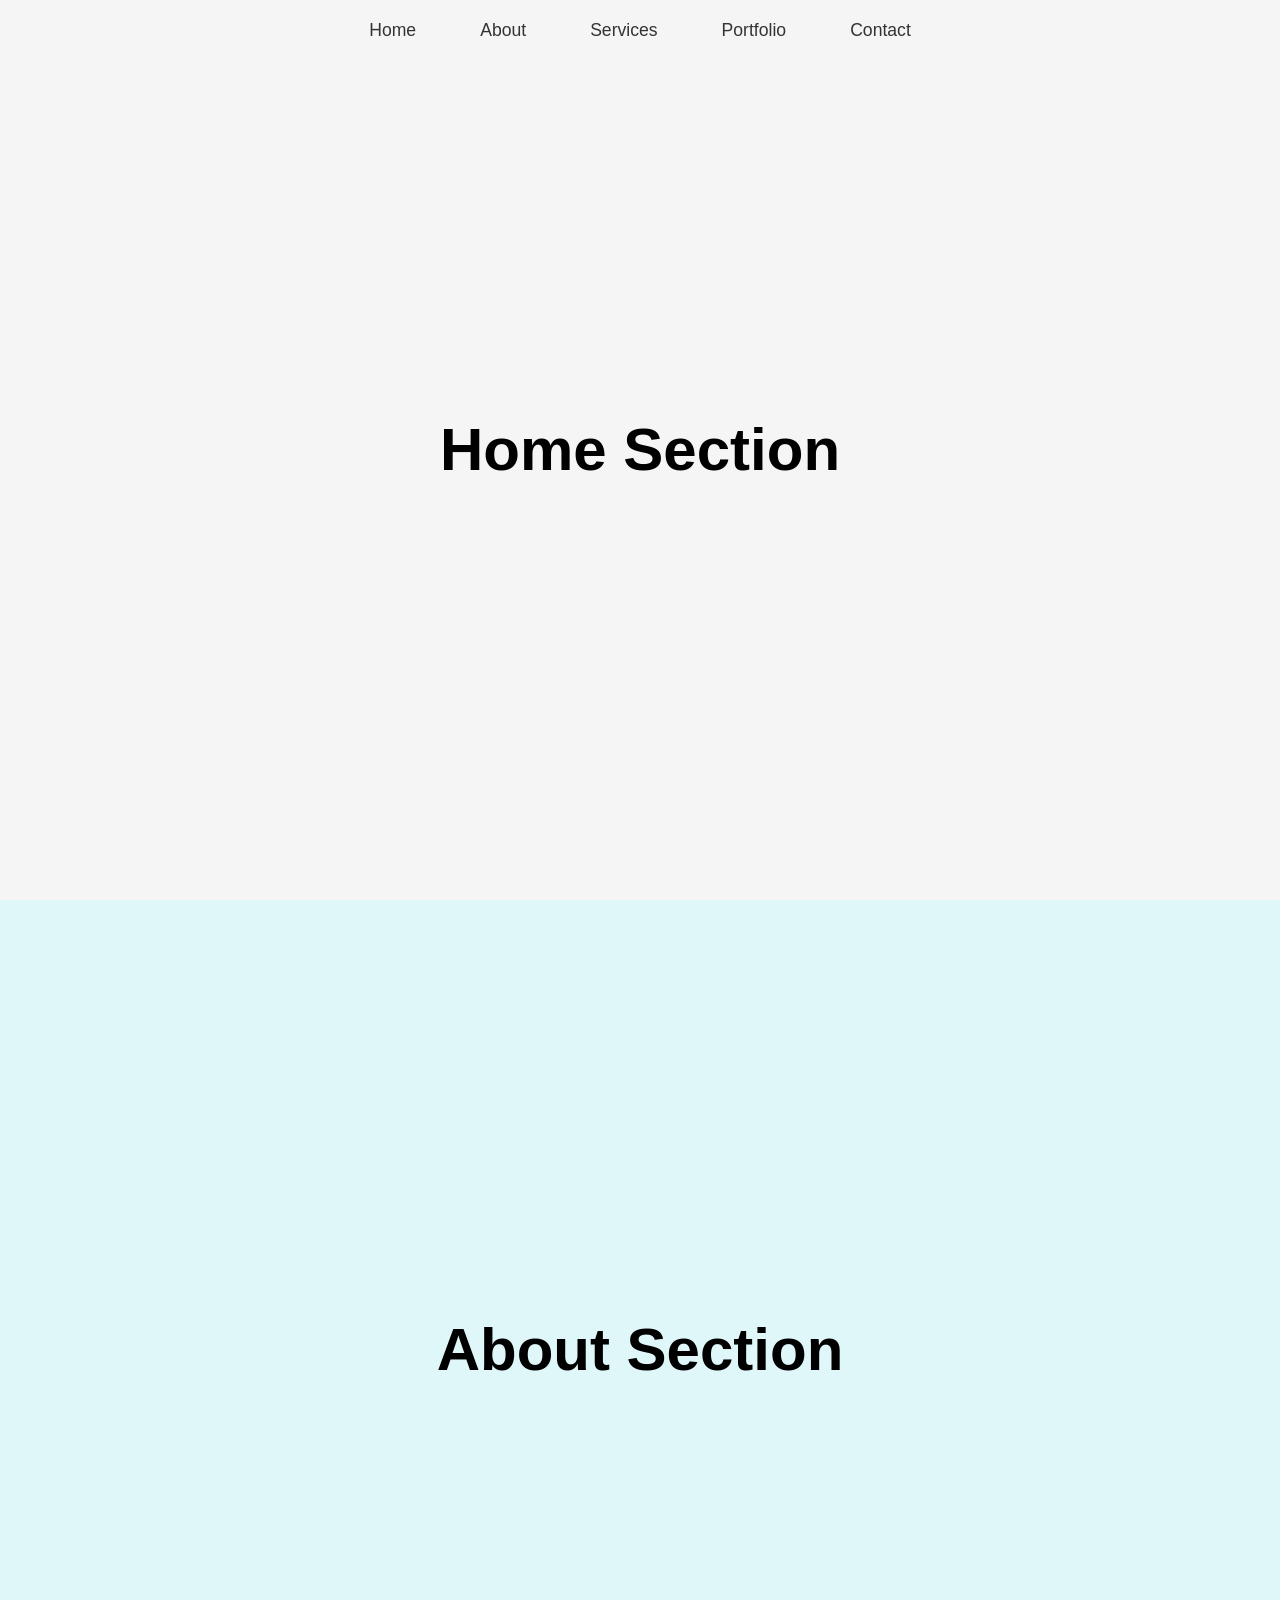
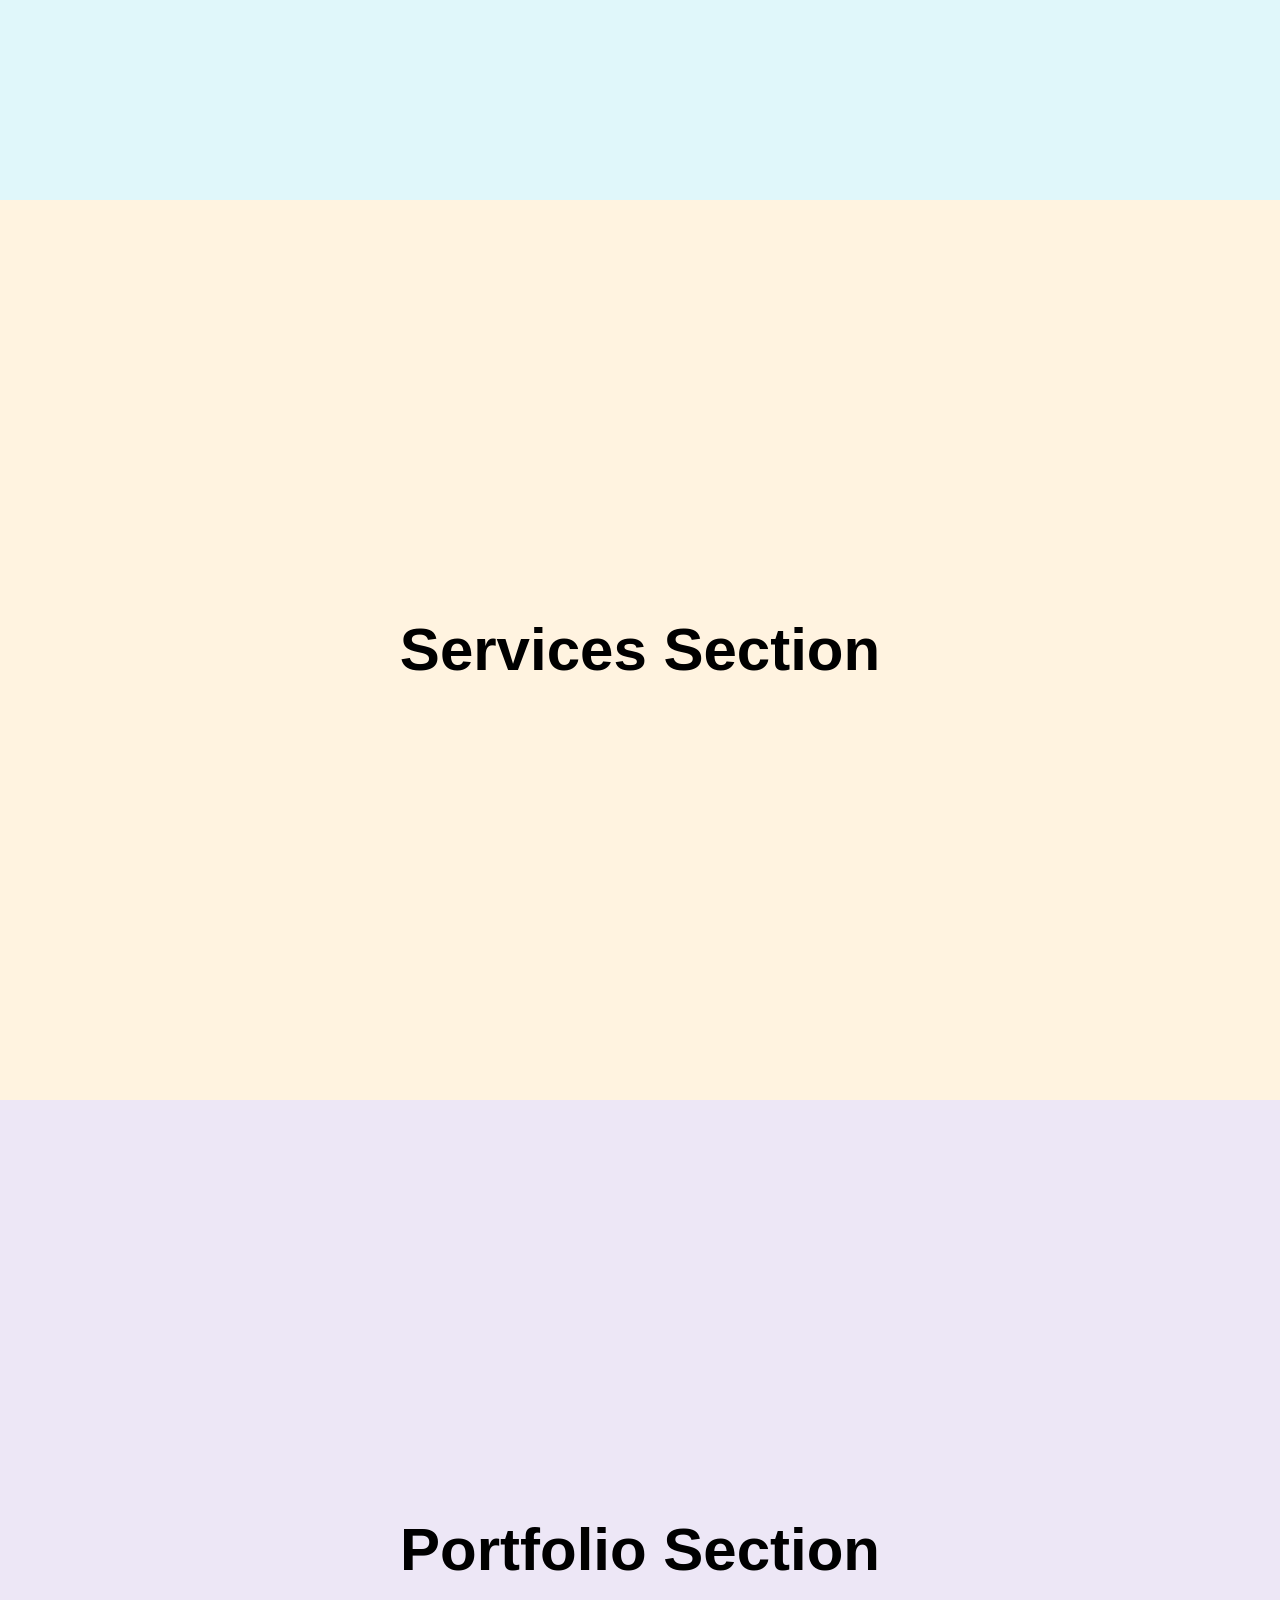
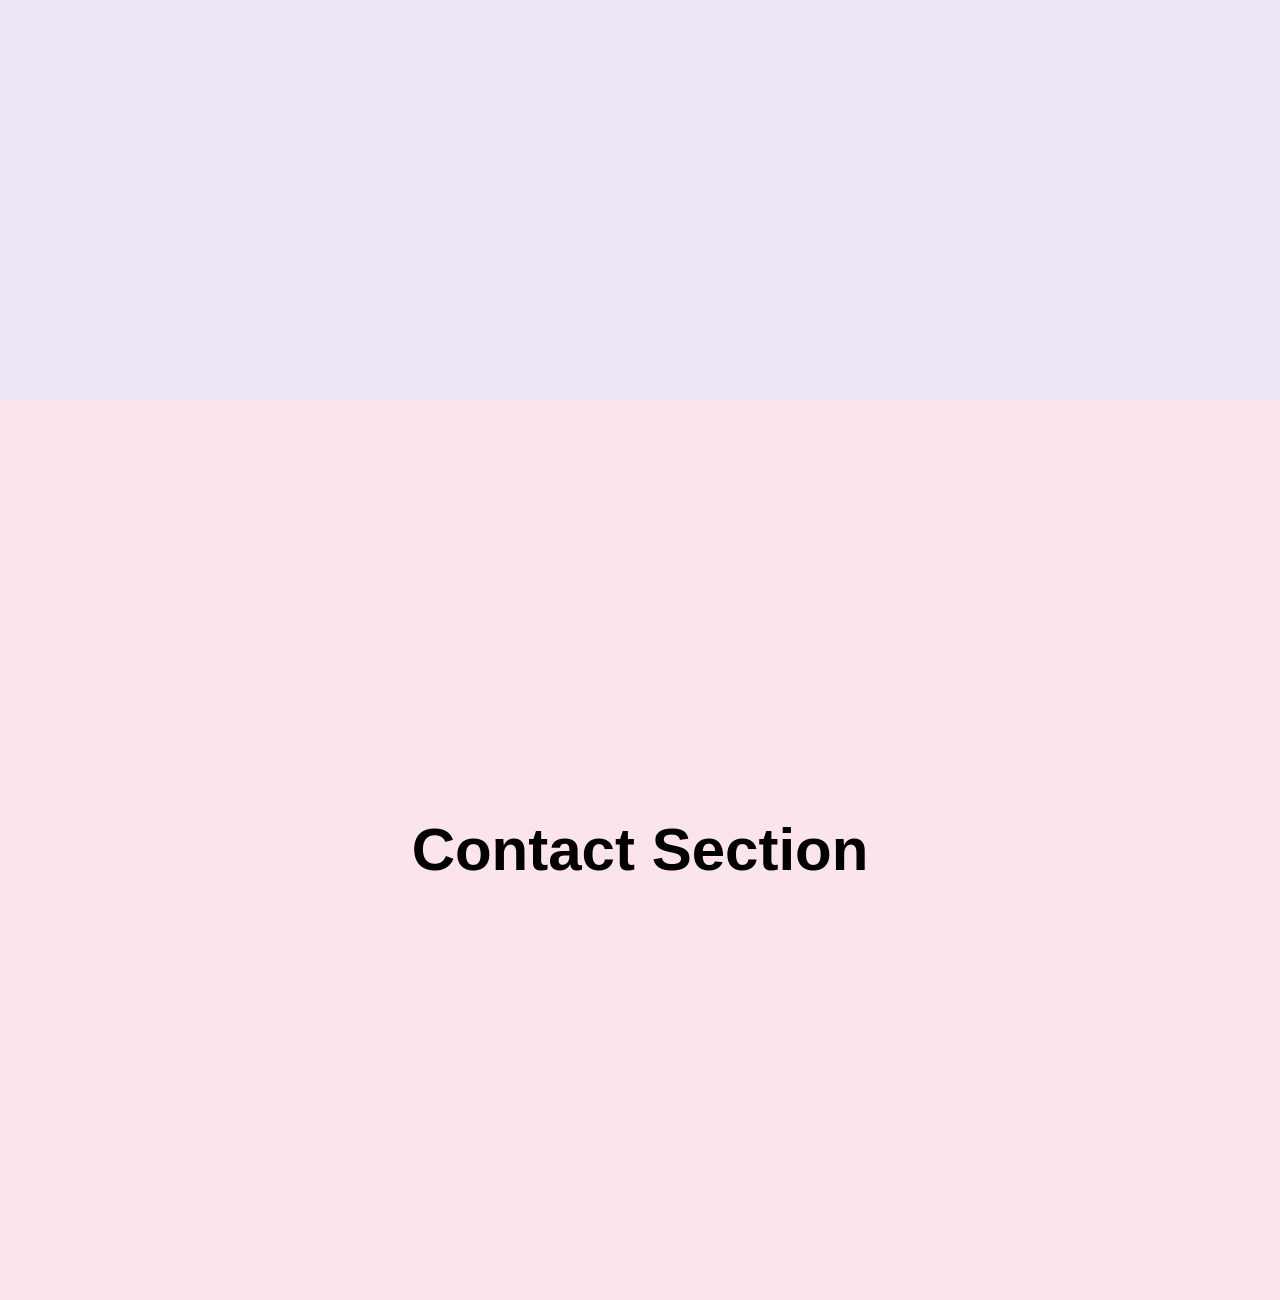
<file: index.html>
<!DOCTYPE html>
<html lang="en">
<head>
  <meta charset="UTF-8" />
  <meta name="viewport" content="width=device-width, initial-scale=1.0" />
  <title>Interactive Navigation Menu</title>
  <link rel="stylesheet" href="style.css" />
</head>
<body>
  <nav id="navbar">
    <ul class="nav-links">
      <li><a href="#home">Home</a></li>
      <li><a href="#about">About</a></li>
      <li><a href="#services">Services</a></li>
      <li><a href="#portfolio">Portfolio</a></li>
      <li><a href="#contact">Contact</a></li>
    </ul>
  </nav>

  <section id="home"><h1>Home Section</h1></section>
  <section id="about"><h1>About Section</h1></section>
  <section id="services"><h1>Services Section</h1></section>
  <section id="portfolio"><h1>Portfolio Section</h1></section>
  <section id="contact"><h1>Contact Section</h1></section>

  <script src="script.js"></script>
</body>
</html>
</file>
<file: style.css>
/* Reset some default styling */
* {
  margin: 0;
  padding: 0;
  box-sizing: border-box;
}

body {
  font-family: Arial, Helvetica, sans-serif;
  line-height: 1.6;
}
/* Navigation styles */
#navbar {
  position: fixed;
  top: 0;
  width: 100%;
  background: transparent;
  transition: background-color 0.3s ease, box-shadow 0.3s ease;
  z-index: 999;
}

#navbar.scrolled {
  background: #ffffff;
  box-shadow: 0 2px 8px rgba(0, 0, 0, 0.15);
}

.nav-links {
  list-style: none;
  display: flex;
  justify-content: center;
  padding: 1rem 0;
}

.nav-links li {
  margin: 0 1rem;
}

.nav-links a {
  text-decoration: none;
  color: #333333;
  font-size: 1.1rem;
  padding: 0.5rem 1rem;
  border-radius: 4px;
  transition: color 0.3s ease, background-color 0.3s ease;
}

.nav-links a:hover,
.nav-links a:focus {
  background-color: #333333;
  color: #ffffff;
}

/* Section styling for demo */
section {
  height: 100vh;
  display: flex;
  align-items: center;
  justify-content: center;
  font-size: 2.5rem;
  scroll-margin-top: 70px; /* offset for fixed nav when scrolling with anchor */
}

#home { background: #f5f5f5; }
#about { background: #e0f7fa; }
#services { background: #fff3e0; }
#portfolio { background: #ede7f6; }
#contact { background: #fce4ec; }
</file>
